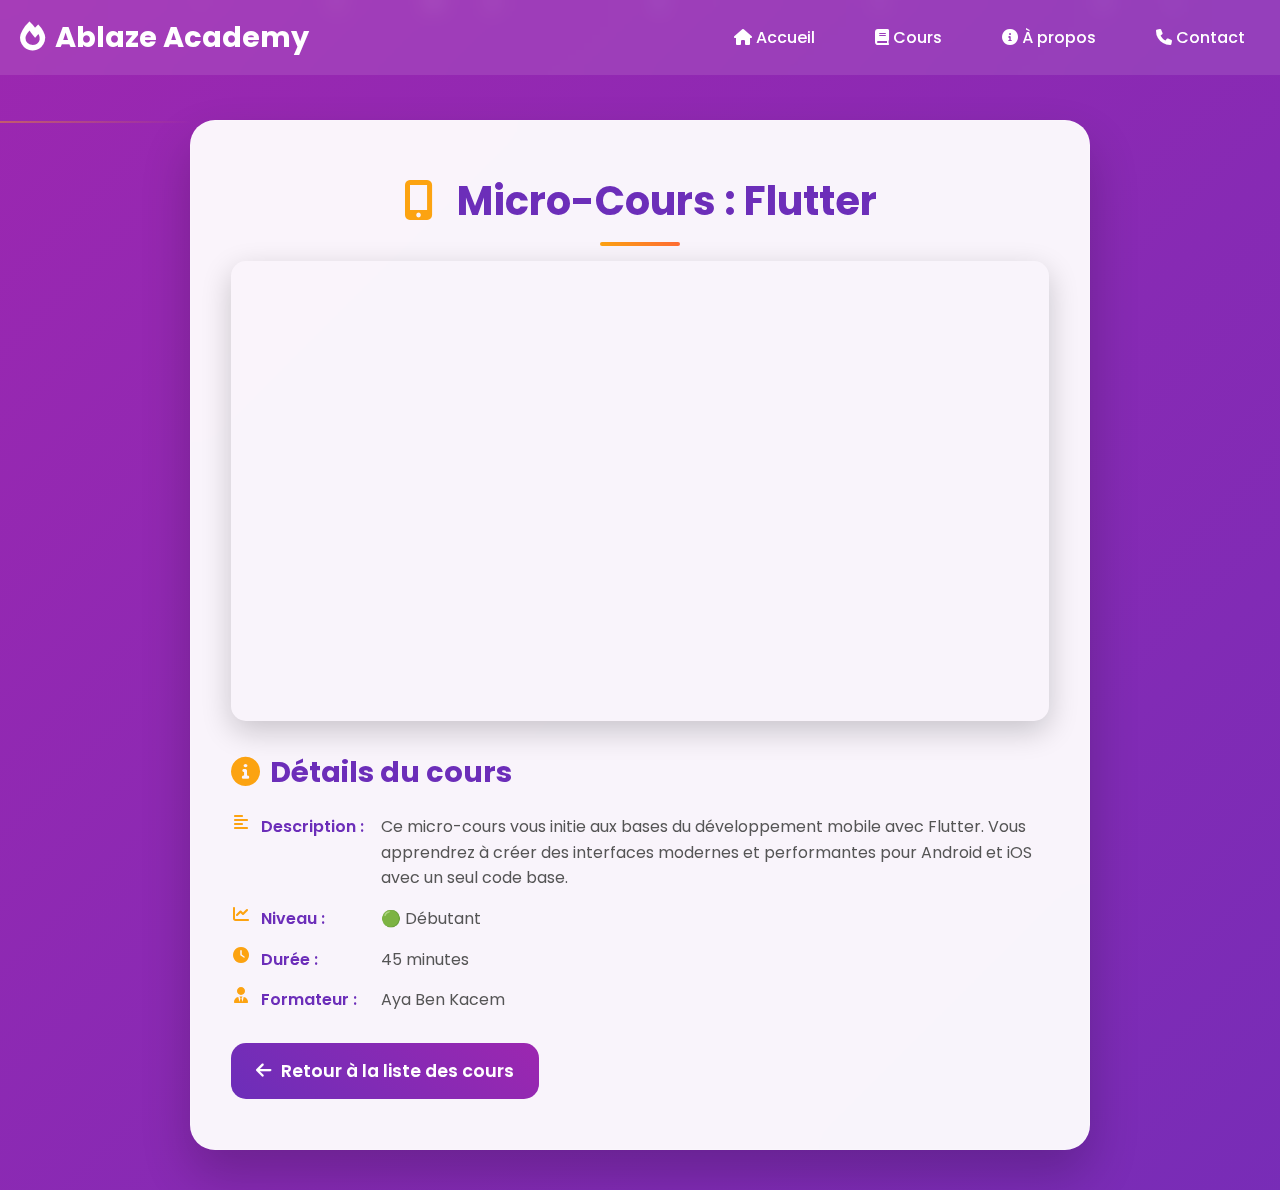
<file: cours-live.html>
<!DOCTYPE html>
<html lang="fr">
<head>
  <meta charset="UTF-8" />
  <meta name="viewport" content="width=device-width, initial-scale=1.0" />
  <title>Détail du Cours - Flutter | Ablaze Academy</title>
  <link href="https://fonts.googleapis.com/css2?family=Poppins:wght@300;400;600;700&display=swap" rel="stylesheet">
  <link href="https://cdnjs.cloudflare.com/ajax/libs/font-awesome/6.0.0/css/all.min.css" rel="stylesheet">
  <style>
    * {
      margin: 0;
      padding: 0;
      box-sizing: border-box;
    }

    body {
      font-family: 'Poppins', sans-serif;
      background: linear-gradient(-45deg, #667eea, #764ba2, #6c2eb9, #9c27b0);
      background-size: 400% 400%;
      animation: gradient 15s ease infinite;
      min-height: 100vh;
      overflow-x: hidden;
      opacity: 0;
      transition: opacity 0.5s ease;
    }

    @keyframes gradient {
      0% { background-position: 0% 50%; }
      50% { background-position: 100% 50%; }
      100% { background-position: 0% 50%; }
    }

    @keyframes fadeInUp {
      from { opacity: 0; transform: translateY(50px); }
      to { opacity: 1; transform: translateY(0); }
    }

    @keyframes fadeInLeft {
      from { opacity: 0; transform: translateX(-50px); }
      to { opacity: 1; transform: translateX(0); }
    }

    @keyframes pulse {
      0%, 100% { transform: scale(1); }
      50% { transform: scale(1.05); }
    }

    @keyframes float {
      0%, 100% { transform: translateY(0px); }
      50% { transform: translateY(-10px); }
    }

    @keyframes shimmer {
      0% { left: -100%; }
      100% { left: 100%; }
    }

    @keyframes floatParticle {
      0% { transform: translateY(100vh) translateX(0); opacity: 0; }
      10% { opacity: 1; }
      90% { opacity: 1; }
      100% { transform: translateY(-10vh) translateX(100px); opacity: 0; }
    }

    /* Header */
    header {
      background: rgba(255, 255, 255, 0.1);
      backdrop-filter: blur(10px);
      color: white;
      padding: 15px 20px;
      display: flex;
      justify-content: space-between;
      align-items: center;
      position: fixed;
      width: 100%;
      top: 0;
      z-index: 1000;
      transition: all 0.3s ease;
      animation: fadeInLeft 1s ease;
    }

    header.scrolled {
      background: rgba(108, 46, 185, 0.95);
      box-shadow: 0 5px 20px rgba(0,0,0,0.1);
    }

    header h1 {
      font-size: 1.8rem;
      font-weight: 700;
      display: flex;
      align-items: center;
      transition: transform 0.3s ease;
    }

    header h1:hover {
      transform: scale(1.05);
    }

    .logo-icon {
      margin-right: 10px;
      animation: pulse 2s infinite;
    }

    nav {
      display: flex;
      gap: 30px;
    }

    nav a {
      color: white;
      text-decoration: none;
      font-weight: 500;
      padding: 10px 15px;
      border-radius: 25px;
      transition: all 0.3s ease;
      position: relative;
      overflow: hidden;
    }

    nav a::before {
      content: '';
      position: absolute;
      top: 0;
      left: -100%;
      width: 100%;
      height: 100%;
      background: linear-gradient(90deg, transparent, rgba(255,255,255,0.2), transparent);
      transition: left 0.5s;
    }

    nav a:hover::before {
      left: 100%;
    }

    nav a:hover {
      background: rgba(255, 255, 255, 0.2);
      transform: translateY(-3px);
    }

    /* Section principale */
    .main-section {
      display: flex;
      justify-content: center;
      align-items: center;
      min-height: 100vh;
      padding: 120px 20px 40px;
      position: relative;
    }

    /* Particules de fond */
    .particles {
      position: absolute;
      top: 0;
      left: 0;
      width: 100%;
      height: 100%;
      pointer-events: none;
      z-index: 1;
    }

    .particle {
      position: absolute;
      background: rgba(255, 255, 255, 0.1);
      border-radius: 50%;
      animation: floatParticle 15s infinite linear;
    }

    /* Container du cours */
    .course-container {
      background: rgba(255, 255, 255, 0.95);
      backdrop-filter: blur(20px);
      padding: 50px 40px;
      border-radius: 25px;
      box-shadow: 0 25px 50px rgba(0, 0, 0, 0.2);
      max-width: 900px;
      width: 100%;
      animation: fadeInUp 1.2s ease;
      position: relative;
      z-index: 2;
      border: 1px solid rgba(255, 255, 255, 0.2);
    }

    .course-container::before {
      content: '';
      position: absolute;
      top: 0;
      left: -100%;
      width: 100%;
      height: 2px;
      background: linear-gradient(90deg, transparent, #fca311, transparent);
      animation: shimmer 3s infinite;
    }

    .course-title {
      text-align: center;
      color: #6c2eb9;
      margin-bottom: 30px;
      font-size: 2.5rem;
      font-weight: 700;
      position: relative;
      animation: fadeInUp 1s ease 0.3s both;
    }

    .course-title::after {
      content: '';
      position: absolute;
      bottom: -15px;
      left: 50%;
      transform: translateX(-50%);
      width: 80px;
      height: 4px;
      background: linear-gradient(45deg, #fca311, #ff6b35);
      border-radius: 2px;
    }

    .course-title i {
      margin-right: 15px;
      color: #fca311;
      animation: float 2s ease-in-out infinite;
    }

    /* Video container */
    .video-container {
      position: relative;
      padding-bottom: 56.25%;
      height: 0;
      margin-bottom: 30px;
      border-radius: 15px;
      overflow: hidden;
      box-shadow: 0 10px 30px rgba(0,0,0,0.2);
      animation: fadeInUp 1s ease 0.5s both;
    }

    .video-container iframe {
      position: absolute;
      top: 0;
      left: 0;
      width: 100%;
      height: 100%;
      border: none;
    }

    /* Détails du cours */
    .course-details {
      margin-bottom: 30px;
      animation: fadeInUp 1s ease 0.7s both;
    }

    .course-details h2 {
      color: #6c2eb9;
      margin-bottom: 20px;
      font-size: 1.8rem;
      display: flex;
      align-items: center;
    }

    .course-details h2 i {
      margin-right: 10px;
      color: #fca311;
    }

    .detail-item {
      margin-bottom: 15px;
      display: flex;
      align-items: flex-start;
    }

    .detail-item strong {
      color: #6c2eb9;
      min-width: 120px;
      display: inline-block;
      font-weight: 600;
    }

    .detail-item p {
      flex: 1;
      color: #555;
      line-height: 1.6;
    }

    .detail-item i {
      color: #fca311;
      margin-right: 10px;
      width: 20px;
      text-align: center;
    }

    /* Bouton de retour */
    .back-btn {
      display: inline-flex;
      align-items: center;
      background: linear-gradient(45deg, #6c2eb9, #9c27b0);
      color: white;
      padding: 15px 25px;
      font-size: 1.1rem;
      font-weight: 600;
      border: none;
      border-radius: 15px;
      cursor: pointer;
      transition: all 0.3s ease;
      text-decoration: none;
      position: relative;
      overflow: hidden;
      animation: fadeInUp 1s ease 0.9s both;
    }

    .back-btn::before {
      content: '';
      position: absolute;
      top: 0;
      left: -100%;
      width: 100%;
      height: 100%;
      background: linear-gradient(90deg, transparent, rgba(255,255,255,0.2), transparent);
      transition: left 0.5s;
    }

    .back-btn:hover::before {
      left: 100%;
    }

    .back-btn:hover {
      transform: translateY(-3px);
      box-shadow: 0 15px 30px rgba(108, 46, 185, 0.4);
    }

    .back-btn:active {
      transform: translateY(0);
    }

    .back-btn i {
      margin-right: 10px;
    }

    /* Responsive */
    @media (max-width: 768px) {
      .course-container {
        margin: 20px;
        padding: 30px 25px;
      }

      .course-title {
        font-size: 2rem;
      }

      nav {
        display: none;
      }

      .back-btn {
        padding: 12px 20px;
        font-size: 1rem;
      }
    }

    @media (max-width: 480px) {
      .course-container {
        padding: 25px 20px;
      }

      .course-title {
        font-size: 1.8rem;
      }

      .detail-item {
        flex-direction: column;
      }

      .detail-item strong {
        margin-bottom: 5px;
      }
    }
  </style>
</head>
<body>
  <header id="header">
    <h1>
      <i class="fas fa-fire logo-icon"></i>
      Ablaze Academy
    </h1>
    <nav>
      <a href="index.HTML"><i class="fas fa-home"></i> Accueil</a>
      <a href="affichecours.html"><i class="fas fa-book"></i> Cours</a>
      <a href="#"><i class="fas fa-info-circle"></i> À propos</a>
      <a href="#"><i class="fas fa-phone"></i> Contact</a>
    </nav>
  </header>

  <section class="main-section">
    <div class="particles" id="particles"></div>
    
    <div class="course-container">
      <h1 class="course-title">
        <i class="fas fa-mobile-alt"></i>
        Micro-Cours : Flutter
      </h1>

      <div class="video-container">
        <iframe src="https://www.youtube.com/embed/fq4N0hgOWzU" title="Introduction à Flutter" allowfullscreen></iframe>
      </div>

      <div class="course-details">
        <h2><i class="fas fa-info-circle"></i>Détails du cours</h2>
        
        <div class="detail-item">
          <i class="fas fa-align-left"></i>
          <strong>Description :</strong>
          <p>Ce micro-cours vous initie aux bases du développement mobile avec Flutter. Vous apprendrez à créer des interfaces modernes et performantes pour Android et iOS avec un seul code base.</p>
        </div>
        
        <div class="detail-item">
          <i class="fas fa-chart-line"></i>
          <strong>Niveau :</strong>
          <p>🟢 Débutant</p>
        </div>
        
        <div class="detail-item">
          <i class="fas fa-clock"></i>
          <strong>Durée :</strong>
          <p>45 minutes</p>
        </div>
        
        <div class="detail-item">
          <i class="fas fa-user-tie"></i>
          <strong>Formateur :</strong>
          <p>Aya Ben Kacem</p>
        </div>
      </div>

      <a href="affichecours.html" class="back-btn">
        <i class="fas fa-arrow-left"></i>
        Retour à la liste des cours
      </a>
    </div>
  </section>

  <script>
    // Header scroll effect
    function updateHeader() {
      const header = document.getElementById('header');
      header.classList.toggle('scrolled', window.scrollY > 50);
    }

    // Créer des particules
    function createParticles() {
      const particles = document.getElementById('particles');
      for (let i = 0; i < 12; i++) {
        const particle = document.createElement('div');
        particle.className = 'particle';
        particle.style.left = `${Math.random() * 100}%`;
        const size = `${Math.random() * 8 + 4}px`;
        particle.style.width = size;
        particle.style.height = size;
        particle.style.animationDelay = `${Math.random() * 15}s`;
        particle.style.animationDuration = `${Math.random() * 8 + 12}s`;
        particles.appendChild(particle);
      }
    }

    // Initialisation
    window.addEventListener('scroll', updateHeader);
    window.addEventListener('load', () => {
      createParticles();
      document.body.style.opacity = '1';
    });
  </script>
</body>
</html>
</file>
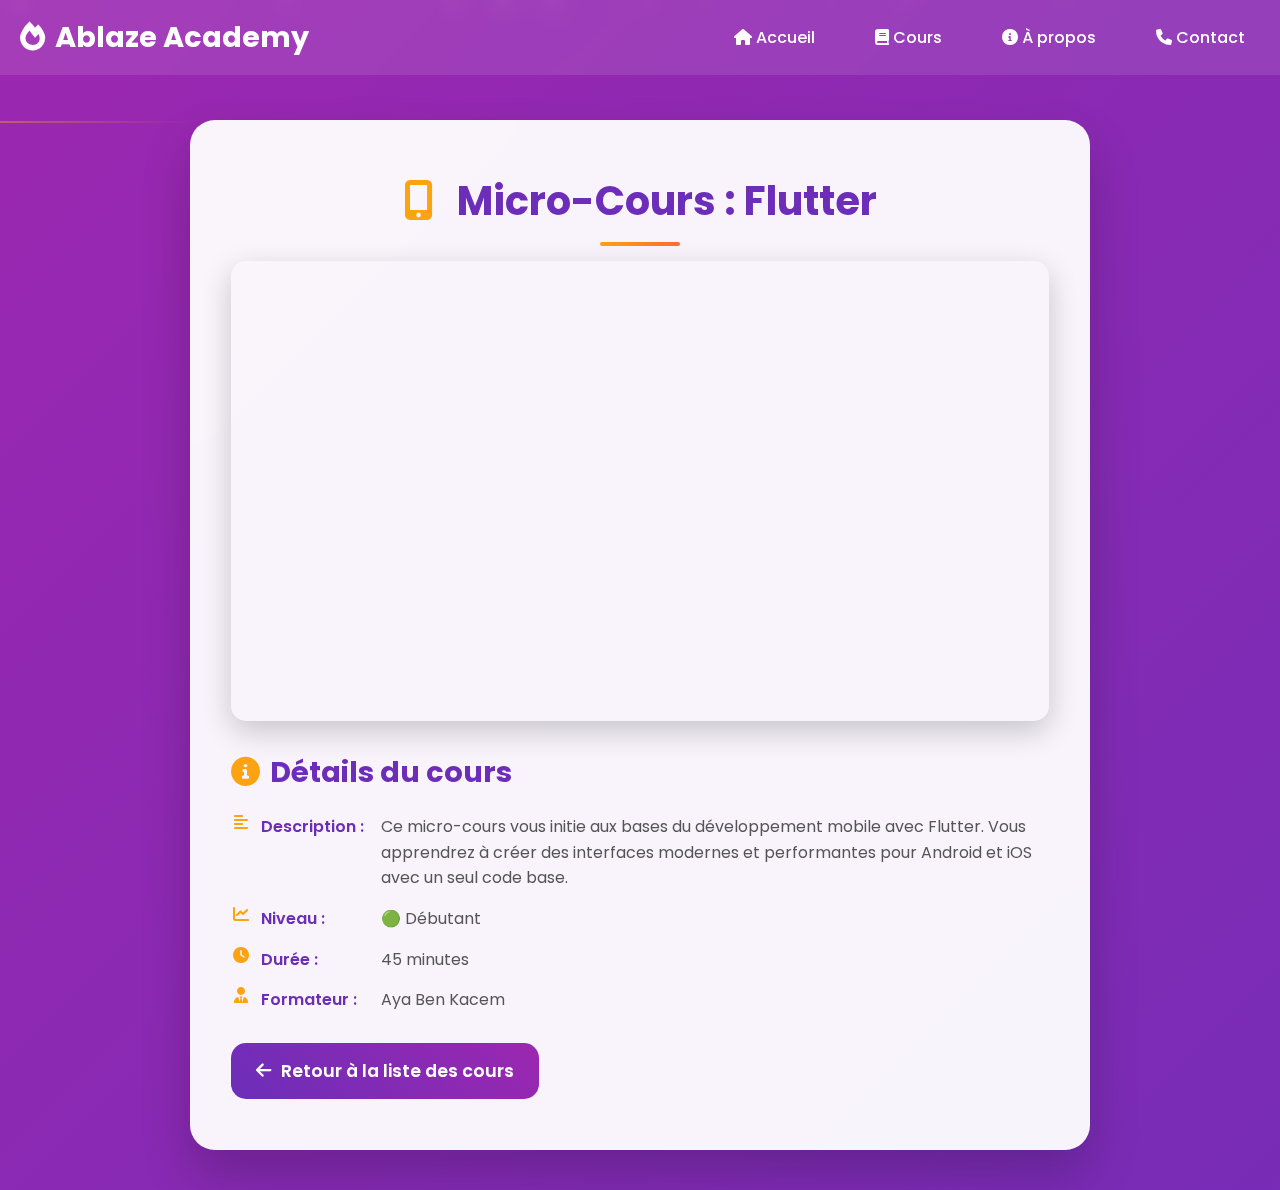
<file: page/cours-live.html>
<!DOCTYPE html>
<html lang="fr">
<head>
  <meta charset="UTF-8" />
  <meta name="viewport" content="width=device-width, initial-scale=1.0" />
  <title>Détail du Cours - Flutter | TDev Academy</title>
  <link href="https://fonts.googleapis.com/css2?family=Poppins:wght@300;400;600;700&display=swap" rel="stylesheet">
  <link href="https://cdnjs.cloudflare.com/ajax/libs/font-awesome/6.0.0/css/all.min.css" rel="stylesheet">
  <link rel="stylesheet" href="../style/live.css">
</head>
<body>
  <header id="header">
    <h1>
      <i class="fas fa-fire logo-icon"></i>
      Ablaze Academy
    </h1>
    <nav>
      <a href="index.HTML"><i class="fas fa-home"></i> Accueil</a>
      <a href="affichecours.html"><i class="fas fa-book"></i> Cours</a>
      <a href="#"><i class="fas fa-info-circle"></i> À propos</a>
      <a href="#"><i class="fas fa-phone"></i> Contact</a>
    </nav>
  </header>

  <section class="main-section">
    <div class="particles" id="particles"></div>
    
    <div class="course-container">
      <h1 class="course-title">
        <i class="fas fa-mobile-alt"></i>
        Micro-Cours : Flutter
      </h1>

      <div class="video-container">
        <iframe src="https://www.youtube.com/embed/fq4N0hgOWzU" title="Introduction à Flutter" allowfullscreen></iframe>
      </div>

      <div class="course-details">
        <h2><i class="fas fa-info-circle"></i>Détails du cours</h2>
        
        <div class="detail-item">
          <i class="fas fa-align-left"></i>
          <strong>Description :</strong>
          <p>Ce micro-cours vous initie aux bases du développement mobile avec Flutter. Vous apprendrez à créer des interfaces modernes et performantes pour Android et iOS avec un seul code base.</p>
        </div>
        
        <div class="detail-item">
          <i class="fas fa-chart-line"></i>
          <strong>Niveau :</strong>
          <p>🟢 Débutant</p>
        </div>
        
        <div class="detail-item">
          <i class="fas fa-clock"></i>
          <strong>Durée :</strong>
          <p>45 minutes</p>
        </div>
        
        <div class="detail-item">
          <i class="fas fa-user-tie"></i>
          <strong>Formateur :</strong>
          <p>Aya Ben Kacem</p>
        </div>
      </div>

      <a href="affichecours.html" class="back-btn">
        <i class="fas fa-arrow-left"></i>
        Retour à la liste des cours
      </a>
    </div>
  </section>

  <script>
    // Header scroll effect
    function updateHeader() {
      const header = document.getElementById('header');
      header.classList.toggle('scrolled', window.scrollY > 50);
    }

    // Créer des particules
    function createParticles() {
      const particles = document.getElementById('particles');
      for (let i = 0; i < 12; i++) {
        const particle = document.createElement('div');
        particle.className = 'particle';
        particle.style.left = `${Math.random() * 100}%`;
        const size = `${Math.random() * 8 + 4}px`;
        particle.style.width = size;
        particle.style.height = size;
        particle.style.animationDelay = `${Math.random() * 15}s`;
        particle.style.animationDuration = `${Math.random() * 8 + 12}s`;
        particles.appendChild(particle);
      }
    }

    // Initialisation
    window.addEventListener('scroll', updateHeader);
    window.addEventListener('load', () => {
      createParticles();
      document.body.style.opacity = '1';
    });
  </script>
</body>
</html>
</file>
<file: style/live.css>
* {
      margin: 0;
      padding: 0;
      box-sizing: border-box;
    }

    body {
      font-family: 'Poppins', sans-serif;
      background: linear-gradient(-45deg, #667eea, #764ba2, #6c2eb9, #9c27b0);
      background-size: 400% 400%;
      animation: gradient 15s ease infinite;
      min-height: 100vh;
      overflow-x: hidden;
      opacity: 0;
      transition: opacity 0.5s ease;
    }

    @keyframes gradient {
      0% { background-position: 0% 50%; }
      50% { background-position: 100% 50%; }
      100% { background-position: 0% 50%; }
    }

    @keyframes fadeInUp {
      from { opacity: 0; transform: translateY(50px); }
      to { opacity: 1; transform: translateY(0); }
    }

    @keyframes fadeInLeft {
      from { opacity: 0; transform: translateX(-50px); }
      to { opacity: 1; transform: translateX(0); }
    }

    @keyframes pulse {
      0%, 100% { transform: scale(1); }
      50% { transform: scale(1.05); }
    }

    @keyframes float {
      0%, 100% { transform: translateY(0px); }
      50% { transform: translateY(-10px); }
    }

    @keyframes shimmer {
      0% { left: -100%; }
      100% { left: 100%; }
    }

    @keyframes floatParticle {
      0% { transform: translateY(100vh) translateX(0); opacity: 0; }
      10% { opacity: 1; }
      90% { opacity: 1; }
      100% { transform: translateY(-10vh) translateX(100px); opacity: 0; }
    }

    /* Header */
    header {
      background: rgba(255, 255, 255, 0.1);
      backdrop-filter: blur(10px);
      color: white;
      padding: 15px 20px;
      display: flex;
      justify-content: space-between;
      align-items: center;
      position: fixed;
      width: 100%;
      top: 0;
      z-index: 1000;
      transition: all 0.3s ease;
      animation: fadeInLeft 1s ease;
    }

    header.scrolled {
      background: rgba(108, 46, 185, 0.95);
      box-shadow: 0 5px 20px rgba(0,0,0,0.1);
    }

    header h1 {
      font-size: 1.8rem;
      font-weight: 700;
      display: flex;
      align-items: center;
      transition: transform 0.3s ease;
    }

    header h1:hover {
      transform: scale(1.05);
    }

    .logo-icon {
      margin-right: 10px;
      animation: pulse 2s infinite;
    }

    nav {
      display: flex;
      gap: 30px;
    }

    nav a {
      color: white;
      text-decoration: none;
      font-weight: 500;
      padding: 10px 15px;
      border-radius: 25px;
      transition: all 0.3s ease;
      position: relative;
      overflow: hidden;
    }

    nav a::before {
      content: '';
      position: absolute;
      top: 0;
      left: -100%;
      width: 100%;
      height: 100%;
      background: linear-gradient(90deg, transparent, rgba(255,255,255,0.2), transparent);
      transition: left 0.5s;
    }

    nav a:hover::before {
      left: 100%;
    }

    nav a:hover {
      background: rgba(255, 255, 255, 0.2);
      transform: translateY(-3px);
    }

    /* Section principale */
    .main-section {
      display: flex;
      justify-content: center;
      align-items: center;
      min-height: 100vh;
      padding: 120px 20px 40px;
      position: relative;
    }

    /* Particules de fond */
    .particles {
      position: absolute;
      top: 0;
      left: 0;
      width: 100%;
      height: 100%;
      pointer-events: none;
      z-index: 1;
    }

    .particle {
      position: absolute;
      background: rgba(255, 255, 255, 0.1);
      border-radius: 50%;
      animation: floatParticle 15s infinite linear;
    }

    /* Container du cours */
    .course-container {
      background: rgba(255, 255, 255, 0.95);
      backdrop-filter: blur(20px);
      padding: 50px 40px;
      border-radius: 25px;
      box-shadow: 0 25px 50px rgba(0, 0, 0, 0.2);
      max-width: 900px;
      width: 100%;
      animation: fadeInUp 1.2s ease;
      position: relative;
      z-index: 2;
      border: 1px solid rgba(255, 255, 255, 0.2);
    }

    .course-container::before {
      content: '';
      position: absolute;
      top: 0;
      left: -100%;
      width: 100%;
      height: 2px;
      background: linear-gradient(90deg, transparent, #fca311, transparent);
      animation: shimmer 3s infinite;
    }

    .course-title {
      text-align: center;
      color: #6c2eb9;
      margin-bottom: 30px;
      font-size: 2.5rem;
      font-weight: 700;
      position: relative;
      animation: fadeInUp 1s ease 0.3s both;
    }

    .course-title::after {
      content: '';
      position: absolute;
      bottom: -15px;
      left: 50%;
      transform: translateX(-50%);
      width: 80px;
      height: 4px;
      background: linear-gradient(45deg, #fca311, #ff6b35);
      border-radius: 2px;
    }

    .course-title i {
      margin-right: 15px;
      color: #fca311;
      animation: float 2s ease-in-out infinite;
    }

    /* Video container */
    .video-container {
      position: relative;
      padding-bottom: 56.25%;
      height: 0;
      margin-bottom: 30px;
      border-radius: 15px;
      overflow: hidden;
      box-shadow: 0 10px 30px rgba(0,0,0,0.2);
      animation: fadeInUp 1s ease 0.5s both;
    }

    .video-container iframe {
      position: absolute;
      top: 0;
      left: 0;
      width: 100%;
      height: 100%;
      border: none;
    }

    /* Détails du cours */
    .course-details {
      margin-bottom: 30px;
      animation: fadeInUp 1s ease 0.7s both;
    }

    .course-details h2 {
      color: #6c2eb9;
      margin-bottom: 20px;
      font-size: 1.8rem;
      display: flex;
      align-items: center;
    }

    .course-details h2 i {
      margin-right: 10px;
      color: #fca311;
    }

    .detail-item {
      margin-bottom: 15px;
      display: flex;
      align-items: flex-start;
    }

    .detail-item strong {
      color: #6c2eb9;
      min-width: 120px;
      display: inline-block;
      font-weight: 600;
    }

    .detail-item p {
      flex: 1;
      color: #555;
      line-height: 1.6;
    }

    .detail-item i {
      color: #fca311;
      margin-right: 10px;
      width: 20px;
      text-align: center;
    }

    /* Bouton de retour */
    .back-btn {
      display: inline-flex;
      align-items: center;
      background: linear-gradient(45deg, #6c2eb9, #9c27b0);
      color: white;
      padding: 15px 25px;
      font-size: 1.1rem;
      font-weight: 600;
      border: none;
      border-radius: 15px;
      cursor: pointer;
      transition: all 0.3s ease;
      text-decoration: none;
      position: relative;
      overflow: hidden;
      animation: fadeInUp 1s ease 0.9s both;
    }

    .back-btn::before {
      content: '';
      position: absolute;
      top: 0;
      left: -100%;
      width: 100%;
      height: 100%;
      background: linear-gradient(90deg, transparent, rgba(255,255,255,0.2), transparent);
      transition: left 0.5s;
    }

    .back-btn:hover::before {
      left: 100%;
    }

    .back-btn:hover {
      transform: translateY(-3px);
      box-shadow: 0 15px 30px rgba(108, 46, 185, 0.4);
    }

    .back-btn:active {
      transform: translateY(0);
    }

    .back-btn i {
      margin-right: 10px;
    }

    /* Responsive */
    @media (max-width: 768px) {
      .course-container {
        margin: 20px;
        padding: 30px 25px;
      }

      .course-title {
        font-size: 2rem;
      }

      nav {
        display: none;
      }

      .back-btn {
        padding: 12px 20px;
        font-size: 1rem;
      }
    }

    @media (max-width: 480px) {
      .course-container {
        padding: 25px 20px;
      }

      .course-title {
        font-size: 1.8rem;
      }

      .detail-item {
        flex-direction: column;
      }

      .detail-item strong {
        margin-bottom: 5px;
      }
    }
</file>
